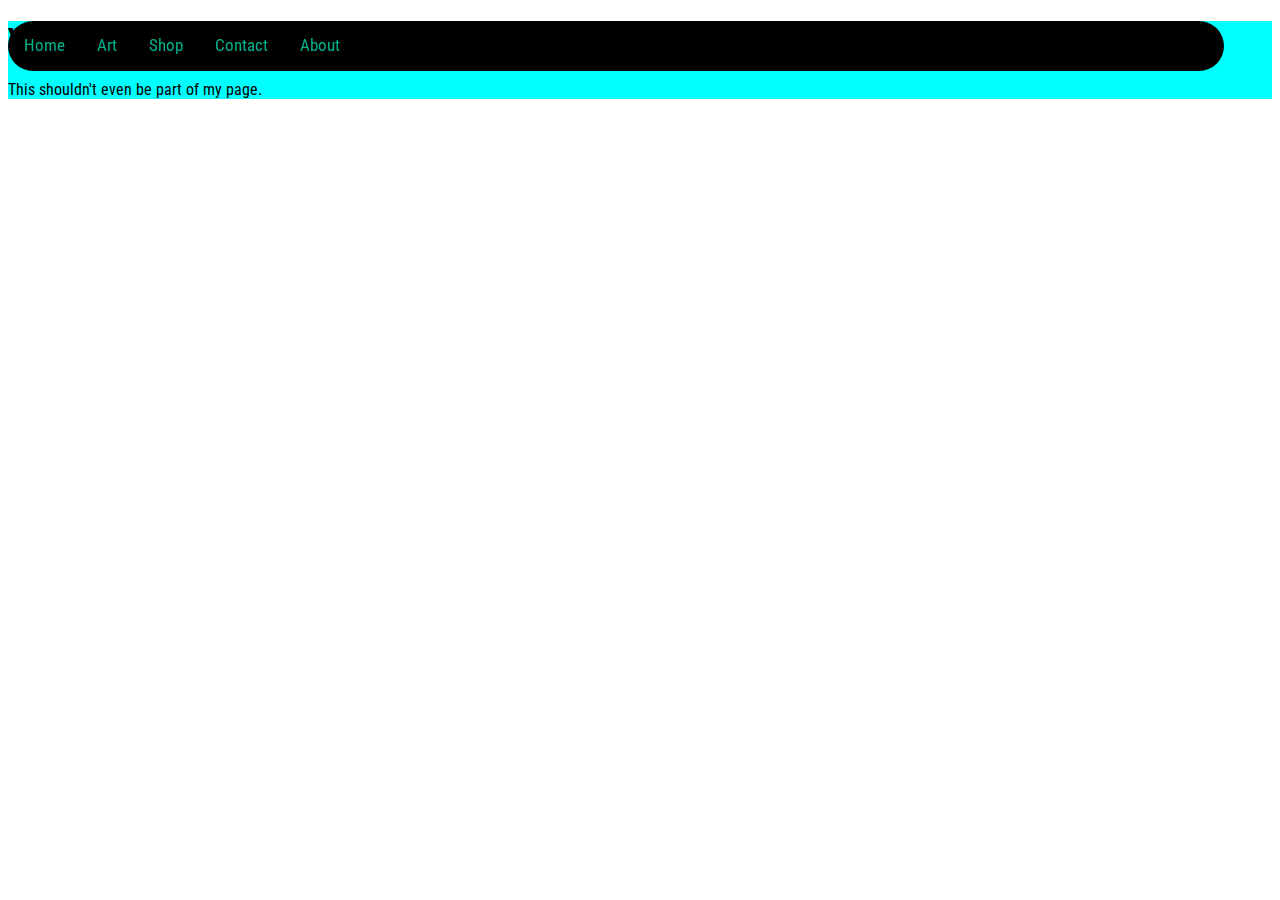
<file: index.html>
<!DOCTYPE html>

<html lang="en-US">

<head>
	<title> Osteoecstasy </title>
	<meta charset="utf-8">
	<meta name="viewport" content="width=device-width, initial-scale=1">
	<meta name="description" content="TheMainPage">
	<meta name="author" content="JadeManrique">
	<link rel="stylesheet" href="stylesheet.css">
</head>

<body>

	<div id="header">
		<div class="topnav">
			<a class="active" href="#home">Home</a>
  			<a href="#art">Art</a>
			<a href="#shop">Shop</a>
  			<a href="#contact">Contact</a>
  			<a href="#about">About</a>
		</div>
	</div>
	
	<div id="article">
		<h1>Welcome To My Page</h1>
		<p>This shouldn't even be part of my page.</p>
	</div>
	
</body>

</html>
</file>
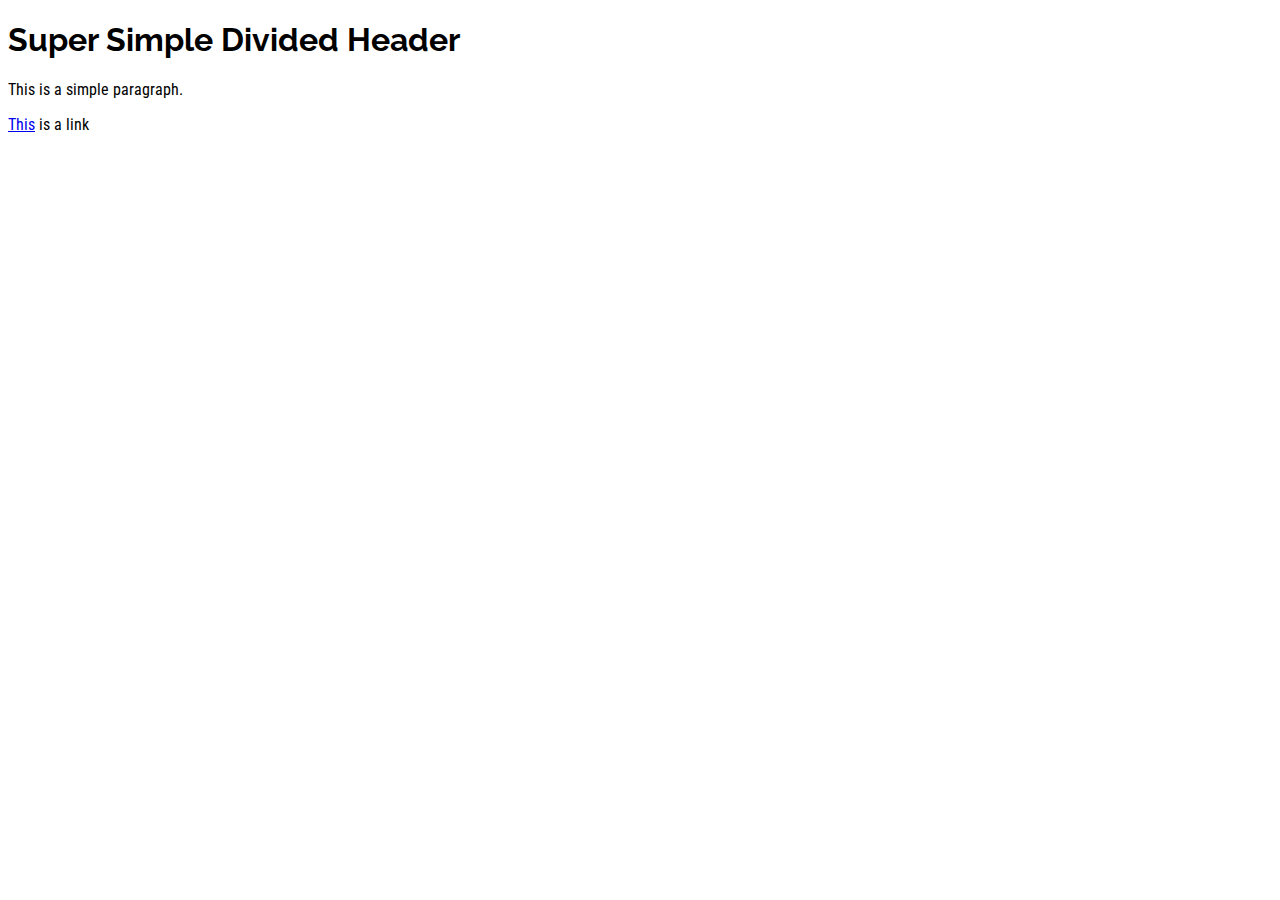
<file: page_three.html>
<!DOCTYPE html>

<html lang="en">

<head>
  <title> Basic </title>
  <meta charset="utf-8">
  <meta name="description" content="The Basic Page">
  <meta name="author" content="Jade Manrique">
  <link rel="stylesheet" href="stylesheet.css?v=1.0"
</head>

<body>
  <div>
    <h1> Super Simple Divided Header </h1>
    <p> This is a simple paragraph. </p>
    <p><a href="https://google.com"> This</a> is a link </p>
  </div>

</body>

</html>
</file>
<file: stylesheet.css>
@import url('https://fonts.googleapis.com/css?family=Raleway|Roboto+Condensed');

#header {
	height: 50px;
	width: 95%;
	background-color: black;
	border-radius: 25px;
	position: fixed;
}

h1 {
	font-family: 'Raleway', sans-serif;
}

p {
	font-family: 'Roboto Condensed', sans-serif;
}

#article {
	height:100%;
	background-color: aqua;
}

.topnav {
	overflow: hidden;
}

.topnav a {
	float: left;
	color: #00B28C;
	text-align: center;
	padding: 14px 16px;
	text-decoration: none;
	font-size: 17px;
	font-family: 'Roboto Condensed', sans-serif;
}

.topnav a:hover {
	color: black;
}

.topnav a.active {
	text-decoration-color: black;
}
</file>
